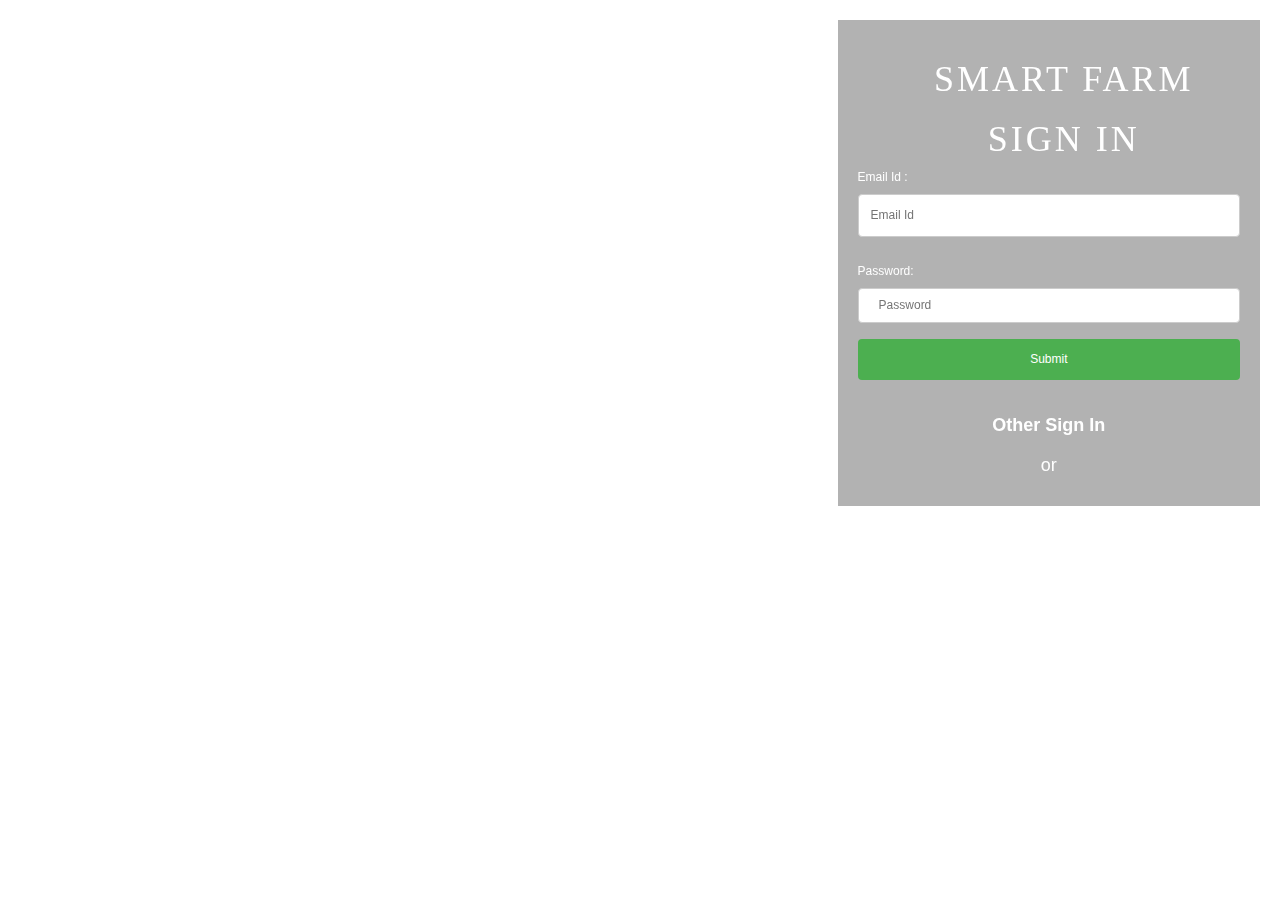
<file: index.html>
<!DOCTYPE html>
 <html>
 <head>
   <title> Smart Farm </title>
 <link rel="shortcut icon" href="a.jpg" type="image/x-icon">
 <meta name="viewport" content="width=device-width, initial-scale=1">
 <link rel="stylesheet" type="text/css" href="css/style.css">
 <meta name="google-signin-scope" content="profile email">
 <meta name="google-signin-client_id" content="138423541215-tegnc8b0ubjmbrce7eqpmv3mqa7pvisb.apps.googleusercontent.com">
 <script src="https://apis.google.com/js/platform.js" async defer></script>
 <!-- Latest compiled and minified CSS -->
 <link rel="stylesheet" href="https://maxcdn.bootstrapcdn.com/bootstrap/3.3.7/css/bootstrap.min.css">
 
 <!-- jQuery library -->
 <script src="https://ajax.googleapis.com/ajax/libs/jquery/3.3.1/jquery.min.js"></script>
 
 <!-- Latest compiled JavaScript -->
 <script src="https://maxcdn.bootstrapcdn.com/bootstrap/3.3.7/js/bootstrap.min.js"></script>
 </head>
 <body>
 <div class="body">
 <video poster="" id="bgvid" playsinline autoplay muted loop>
 <source src="https://static.videezy.com/system/resources/previews/000/004/097/original/Clip_16.mp4" type="video/mp4">
 </video>
 <div id="polina">
 <h1 class="hvr-grow">Smart Farm</h1>
 
 <form>
 <h1 class="hvr-grow">Sign In</h1>
   Email Id : <input type="text" name="id" placeholder="Email Id"><br>
 <br>
   Password: <input type="password" name="pass" placeholder="Password"><br>
   <input type="submit" value="Submit">
   <br><br><hr>
 <!--<div class="create">Create a New Account <a href="php/sign_up.php"><button class="button2">Sign UP</button></a></div>-->
 <div class="row">
   <div class="col-sm-12" style="text-align:center">
     <h4> <b> Other Sign In </b> </h4>
   </div>
 <div class="col-sm-5" style="text-align:center;align:center">
   <div class="g-signin2" data-onsuccess="onSignIn" data-theme="dark"></div>
   <script>
     function onSignIn(googleUser) {
       // Useful data for your client-side scripts:
       var profile = googleUser.getBasicProfile();
       console.log("ID: " + profile.getId()); // Don't send this directly to your server!
       console.log('Full Name: ' + profile.getName());
       console.log('Given Name: ' + profile.getGivenName());
       console.log('Family Name: ' + profile.getFamilyName());
       console.log("Image URL: " + profile.getImageUrl());
       console.log("Email: " + profile.getEmail());
 
       // The ID token you need to pass to your backend:
       var id_token = googleUser.getAuthResponse().id_token;
       console.log("ID Token: " + id_token);
     };
   </script>
 </div>
 <div class="col-sm-2" style="text-align:center;align:center">
   <h4>or</h4>
 </div>
 
 <div class="col-sm-5" style="text-align:center;align:center">
  <div id="fb-root"></div>
 <script>(function(d, s, id) {
   var js, fjs = d.getElementsByTagName(s)[0];
   if (d.getElementById(id)) return;
   js = d.createElement(s); js.id = id;
   js.src = 'https://connect.facebook.net/en_US/sdk.js#xfbml=1&version=v2.12&appId=202325873837190&autoLogAppEvents=1';
   fjs.parentNode.insertBefore(js, fjs);
 }(document, 'script', 'facebook-jssdk'));</script>
 
 <!--<div class="fb-login-button" data-max-rows="1" data-size="large" data-button-type="continue_with" data-show-faces="false" data-auto-logout-link="true" data-use-continue-as="true"></div>-->
  
  <fb:login-button 
  scope="public_profile,email"
  onlogin="checkLoginState();">
</fb:login-button>
  
<script>
  window.fbAsyncInit = function() {
    FB.init({
      appId      : '202325873837190',
      cookie     : true,
      xfbml      : true,
      version    : '1.0'
    });
      
  
   
   
    

  (function(d, s, id){
     var js, fjs = d.getElementsByTagName(s)[0];
     if (d.getElementById(id)) {return;}
     js = d.createElement(s); js.id = id;
     js.src = "https://connect.facebook.net/en_US/sdk.js";
     fjs.parentNode.insertBefore(js, fjs);
   }(document, 'script', 'facebook-jssdk'));
 
FB.getLoginStatus(function(response) {
    statusChangeCallback(response);
});
 
 
function checkLoginState() {
  FB.getLoginStatus(function(response) {
   if (response.status === 'connected') {
    // Logged into your app and Facebook.
   self.location = "https://shankardhandapani.github.io/RemoteFarmingUI/home";
  } else {
    // The person is not logged into this app or we are unable to tell. 
  }
    statusChangeCallback(response);
  });
}
</script>
  
  
  
 </div>
 </div>
 </form>
 </div>
 </body>
 </html>
</file>
<file: css/style.css>
.body {
  margin: 0;
  background: #000;
}
video {
    position: fixed;
    top: 50%;
    left: 50%;
    min-width: 100%;
    min-height: 100%;
    width: auto;
    height: auto;
    z-index: -100;
    transform: translateX(-50%) translateY(-50%);
  background-size: cover;
  transition: 1s opacity;
}
.stopfade {
   opacity: .5;
}

#polina {
  font-family: Agenda-Light, Agenda Light, Agenda, Arial Narrow, sans-serif;
  font-weight:100;
  background: rgba(0,0,0,0.3);
  color: white;
  padding: 2rem;
  width: 33%;
  margin:2rem;
  float: right;
  font-size: 1.2rem;
}
h1 {
  font-size: 3rem;
  text-transform: uppercase;
  margin-top: 0;
  letter-spacing: .3rem;
}

button:hover {
   background: rgba(0,0,0,0.5);
}

a {
  display: inline-block;
  color: #fff;
  text-decoration: none;
  background:rgba(0,0,0,0.5);
  padding: .5rem;
  transition: .6s background;
}
a:hover{
  background:rgba(0,0,0,0.9);
}
@media screen and (max-width: 500px) {
  div{width:70%;}
}
@media screen and (max-device-width: 20px) {
  html { background: url(https://thenewcode.com/assets/images/polina.jpg) #000 no-repeat center center fixed; }
  #bgvid { display: none; }
}
@import url('https://fonts.googleapis.com/css?family=Ubuntu');
.box{
	width: 300px;
    	border: 5px solid grey;
    	padding: 100px 75px;
    	margin: 10px;
	font-family: 'Ubuntu', sans-serif;
}

input[type=text]{
	width: 100%;
    	padding: 8px 20px;
        margin: 8px 0;
        border: 1px solid #ccc;
        border-radius: 4px;
        box-sizing: border-box;}

input[type=password]{
	width: 100%;
    	padding: 8px 20px;
        margin: 8px 0;
        border: 1px solid #ccc;
        border-radius: 4px;
        box-sizing: border-box;}
input[type=submit] {
        width: 100%;
        background-color: #4CAF50;
        color: white;
        padding: 14px 20px;
        margin: 8px 0;
        border: none;
        border-radius: 20px;
		cursor:pointer;
	}

.main{
	padding: 100px 200px;
  	background: linear-gradient(white,);
   	color: #f1f1f1;
	}
.button {
    background-color: #4CAF50;
    border: 5px;
    color: white;
    padding: 10px 20px;
    text-align: center;
    display: inline-block;
    font-size: 12px;
    margin: 0px 2px;
    height:30px;
    weight:40px;
    float:right;
    cursor:pointer;
    font-family: 'Ubuntu', sans-serif;
    border-radius: 20px;

}
.button3 {background-color: #f44336;}
.button2 {   background: rgba(0,0,0,0.5);
		  border-radius: 20px;
		  font-family: 'Ubuntu', sans-serif;
		  weight:40px;
		  display: inline-block;
		  cursor:pointer;
		  color: white;}
 body {
	background-image:url("https://ictinternational.files.wordpress.com/2015/03/philippines-rice-field.jpg");
	background-size:cover;
	background-attachment:fixed;
  max-width:auto;
  height:auto;
 }
 h1{
	color: white;
	font-family: 'Ubuntu', sans-serif;
	font-size:50px;
	text-align:center;

 }
  .create{
	font-family: 'Ubuntu', sans-serif;
	font-size:15px;
	color:white;

 }
  .hvr-grow {
	text-align:center;
    padding-left:30px;
    transform: translateZ(0);
    box-shadow: 0 0 1px rgba(0, 0, 0, 0);
    backface-visibility: hidden;
    -moz-osx-font-smoothing: grayscale;
    transition-duration: 0.3s;
    transition-property: transform;
	font-size:50;
	font-family: 'Rammetto One', cursive;
}

.hvr-grow:hover,
.hvr-grow:focus,
.hvr-grow:active {
    transform: scale(1.1);
}

input[type=text], select, textarea{
    width: 100%;
    padding: 12px;
    border: 1px solid #ccc;
    border-radius: 4px;
    box-sizing: border-box;
    resize: vertical;
}

label {
    padding: 12px 12px 12px 0;
    display: inline-block;
}

input[type=submit] {
    background-color: #4CAF50;
    color: white;
    padding: 12px 20px;
    border: none;
    border-radius: 4px;
    cursor: pointer;
    float: right;
}

input[type=submit]:hover {
    background-color: #45a049;
}

.container {
    border-radius: 5px;
    background-color: #f2f2f2;
    padding: 20px;
}

.col-25 {
    float: left;
    width: 25%;
    margin-top: 6px;
}

.col-75 {
    float: left;
    width: 75%;
    margin-top: 6px;
}

/* Clear floats after the columns */
.row:after {
    content: "";
    display: table;
    clear: both;
}


/* Responsive layout - when the screen is less than 600px wide, make the two columns stack on top of each other instead of next to each other */
@media (max-width: 600px) {
    .col-25, .col-75, input[type=submit] {
        width: 100%;
        margin-top: 0;
    }
}
</file>
